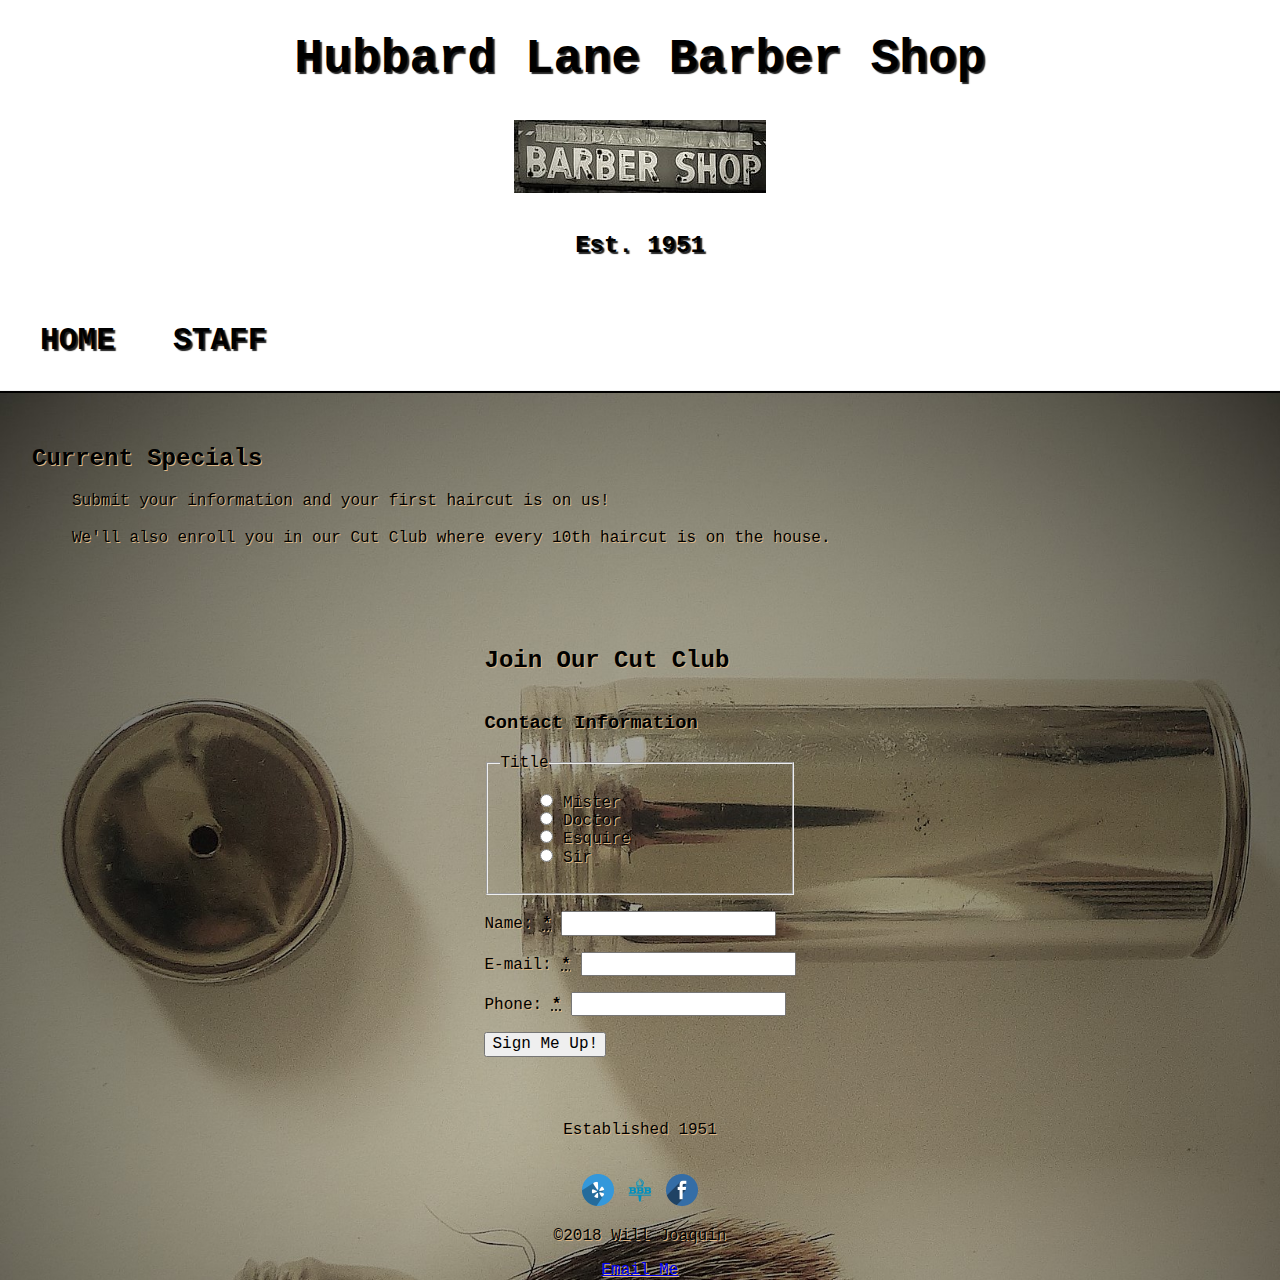
<file: specials.html>
<!DOCTYPE html>
<html lang="en">
<head>
  <title>Sign Up For Specials</title>
  <link rel="stylesheet" href="normalize.css">
  <link rel="stylesheet" href="style.css">
  <meta name="theme-color" content="#c68c53"/>
  <meta charset="UTF-8">
  <meta name="viewport" content="width=device-width, initial-scale=1.0">
  <meta name="description" content="Hubbard Lane Barber Shop in the heart of Saint Matthews">
  <meta name="keywords" content="haircut, barber, shave, Saint Matthews, ST. Matthews, Louisville">
</head>
<body class="content">

  <header>
    <h1>Hubbard Lane Barber Shop</h1>
    <img id="banner" class="banner" src="images/barberbanner.jpg" alt="Barber Shop Sign">
    <h4>Est. 1951</h4>
    <div class="headerContainer">
      <nav>
        <ul>
          <li><a id="audioLink" href="index.html" title="Home">HOME</a></li>
          <li><a id="audioLinkTwo" href="staff.html" title="Staff">STAFF</a></li>
        </ul>
      </nav>
    </div>
  </header>

  <main class="container" id="specialsBackground">
    <div class="one">
      <h2>Current Specials</h2>
        <ul>
          <li>Submit your information and your first haircut is on us!</li>
          <br />
          <li>We'll also enroll you in our Cut Club where every 10th haircut is on the house.</li>
        </ul>
      </div>
      <div>
        <!--fillable form for 'Cut Club' inquiries -->
        <form>
          <legend><h2>Join Our Cut Club</h2></legend>
            <section>
              <h3>Contact Information</h3>
                <fieldset>
                  <legend>Title</legend>
                    <ul>
                      <li>
                        <label for="title_1">
                          <input type="radio" id="title_1" name="title" value="Mr." >
                          Mister
                        </label>
                      </li>
                      <li>
                        <label for="title_2">
                          <input type="radio" id="title_2" name="title" value="Dr.">
                          Doctor
                        </label>
                      </li>
                      <li>
                        <label for="title_3">
                          <input type="radio" id="title_3" name="title" value="Esq.">
                          Esquire
                        </label>
                      </li>
                      <li>
                        <label for="title_4">
                          <input type="radio" id="title_4" name="title" value="Sir.">
                          Sir
                        </label>
                      </li>
                    </ul>
                  </fieldset>
                    <p>
                        <label for="name">
                          <span>Name: </span>
                            <strong><abbr title="required">*</abbr></strong>
                        </label>
                          <input type="text" id="name" name="username">
                   </p>
                   <p>
                        <label for="mail">
                          <span>E-mail: </span>
                            <strong><abbr title="required">*</abbr></strong>
                        </label>
                          <input type="email" id="mail" name="usermail">
                  </p>
                  <p>
                      <label for="phone">
                        <span>Phone: </span>
                          <strong><abbr title="required">*</abbr></strong>
                      </label>
                        <input type="phone" id="phone" name="userphone">
                  </p>
                </section>
                <section>
                  <p> <button type="submit">Sign Me Up!</button> </p>
                </section>
            </form>
          </div>

    <footer class="footer">
      <p>Established 1951</p><br/>
      <a href="https://www.yelp.com/biz/hubbard-lane-barber-shop-louisville?utm_campaign=www_business_share_popup&utm_medium=copy_link&utm_source=(direct)" target="_blank" rel="noopener"><img src="images/Yelplogo.png" title="Yelp" alt="Yelp Logo" ></a>
      <a href="https://www.bbb.org/louisville/business-reviews/barber/hubbard-lane-barber-shop-in-louisville-ky-9001075" target="_blank" rel="noopener"><img src="images/BBBlogo.png" title="BBB" alt="BBB "></a>
      <a href="https://www.facebook.com/pages/Hubbard-Lane-Barber-Shop/111871952201492" target="_blank" rel="noopener"><img src="images/FBlogo.png" title="Facebook" alt="Facebook Logo"></a>
      <p>&copy;2018 Will Joaquin</p>
      <a href="mailto:willjoaquin@yahoo.com">Email Me</a>
    </footer>
  </main>

    <!--jQuery -->
    <script
      src="https://code.jquery.com/jquery-3.2.1.min.js"
      integrity="sha256-hwg4gsxgFZhOsEEamdOYGBf13FyQuiTwlAQgxVSNgt4="
      crossorigin="anonymous">
    </script>

    <!--My JavaScript File for specials.html-->
    <script src="specials.js"></script>

    <!--My JavaScript File for index.html and staff.html-->
    <script src="app.js"></script>

  </body>
</html>
</file>
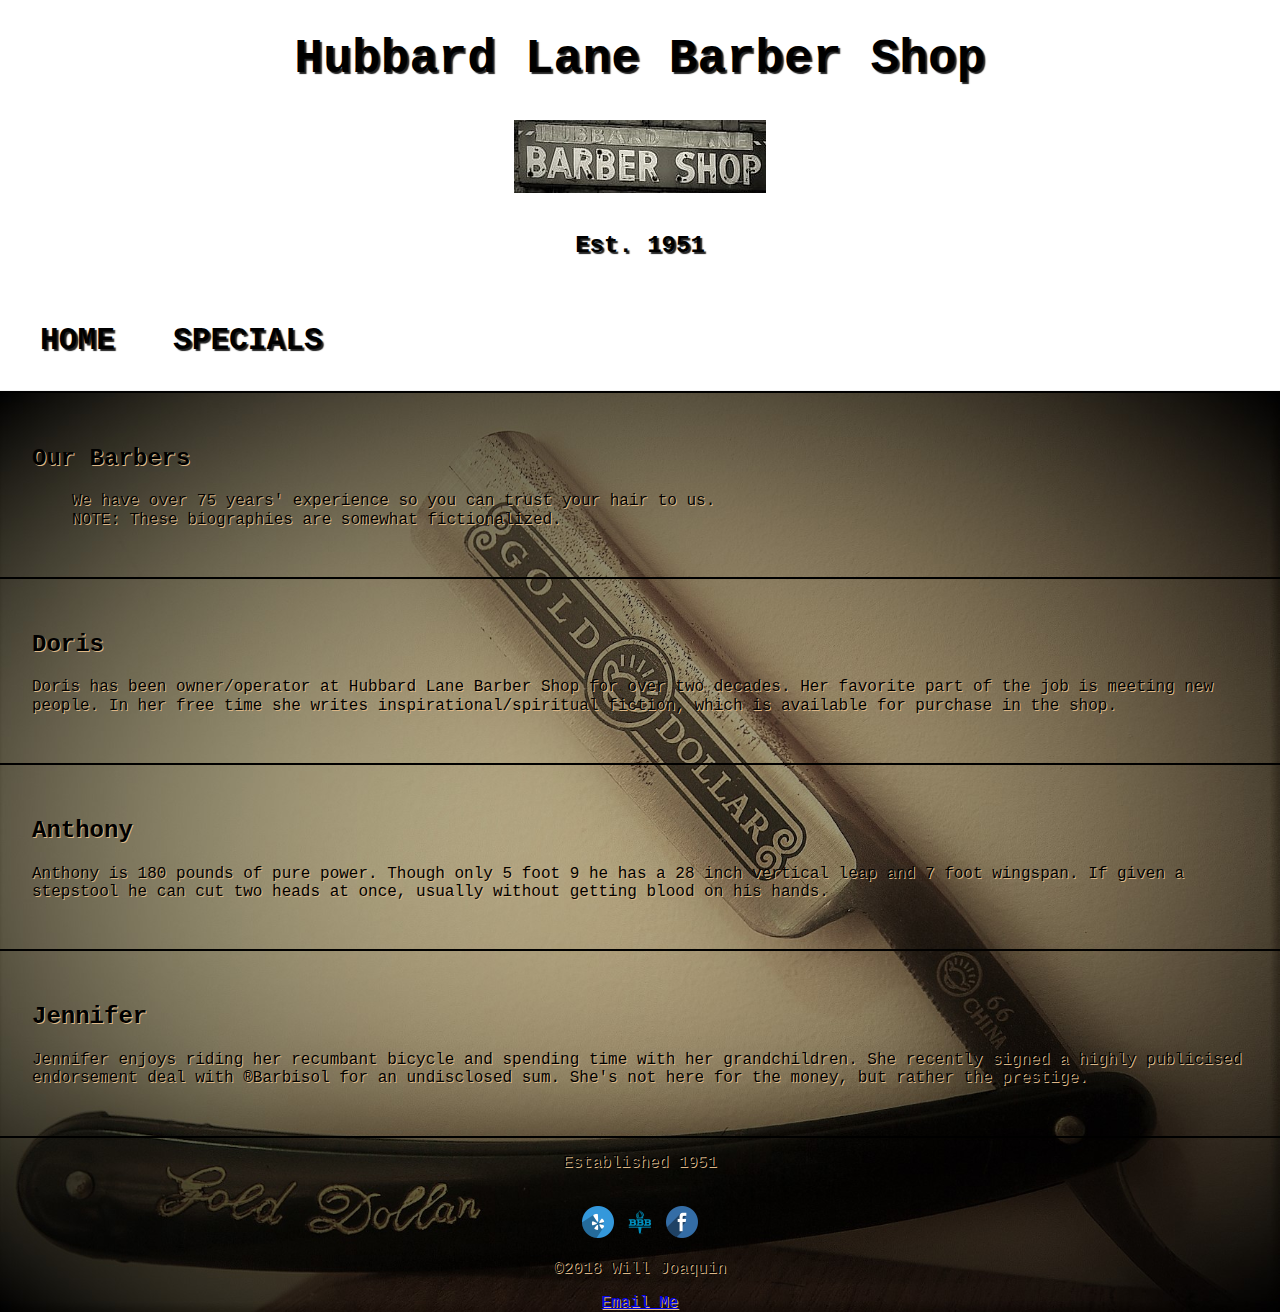
<file: staff.html>
<!DOCTYPE html>
<html lang="en">
  <head>
    <title>Meet Our Barbers</title>
    <link rel="stylesheet" href="normalize.css">
    <link rel="stylesheet" href="style.css">
    <meta name="theme-color" content="#c68c53"/>
    <meta charset="UTF-8">
    <meta name="viewport" content="width=device-width, initial-scale=1.0">
    <meta name="description" content="Hubbard Lane Barber Shop in the heart of Saint Matthews">
    <meta name="keywords" content="haircut, barber, shave, Saint Matthews, ST. Matthews, Louisville">
  </head>
  <body class="content">

    <header>
      <h1>Hubbard Lane Barber Shop</h1>
      <img id="banner" class="banner" src="images/barberbanner.jpg" alt="Barber Shop Sign">
      <h4>Est. 1951</h4>
      <div class="headerContainer">
        <nav>
          <ul>
            <li><a id="audioLink" href="index.html" title="Home">HOME</a></li>
            <li><a id="audioLinkTwo" href="specials.html" title="Specials">SPECIALS</a></li>
          </ul>
        </nav>
      </div>
    </header>

  <main class="container" id="staffBackground">
    <div class="one">
      <h2>Our Barbers</h2>
        <ul>
          <li>We have over 75 years' experience so you can trust your hair to us.</li>
          <li>NOTE: These biographies are somewhat fictionalized.</li>
        </ul>
    </div>
    <div class="one">
      <h2>Doris</h2>
        <p>
          Doris has been owner/operator at Hubbard Lane Barber Shop for over two decades.  Her favorite part of the job is meeting new people.  In her free time she writes inspirational/spiritual fiction, which is available for purchase in the shop.
        </p>
    </div>
    <div class="one">
      <h2>Anthony</h2>
        <p>
          Anthony is 180 pounds of pure power. Though only 5 foot 9 he has a 28 inch vertical leap and 7 foot wingspan.  If given a stepstool he can cut two heads at once, usually without getting blood on his hands.
        </p>
    </div>
    <div class="six">
      <h2>Jennifer</h2>
        <p>
          Jennifer enjoys riding her recumbant bicycle and spending time with her grandchildren. She recently signed a highly publicised endorsement deal with &reg;Barbisol for an undisclosed sum.  She's not here for the money, but rather the prestige.
        </p>
    </div>
    <footer class="footer">
      <p>Established 1951</p><br/>
      <a href="https://www.yelp.com/biz/hubbard-lane-barber-shop-louisville?utm_campaign=www_business_share_popup&utm_medium=copy_link&utm_source=(direct)" target="_blank" rel="noopener"><img src="images/Yelplogo.png" title="Yelp" alt="Yelp Logo" ></a>
      <a href="https://www.bbb.org/louisville/business-reviews/barber/hubbard-lane-barber-shop-in-louisville-ky-9001075" target="_blank" rel="noopener"><img src="images/BBBlogo.png" title="BBB" alt="BBB "></a>
      <a href="https://www.facebook.com/pages/Hubbard-Lane-Barber-Shop/111871952201492" target="_blank" rel="noopener"><img src="images/FBlogo.png" title="Facebook" alt="Facebook Logo"></a>
      <p>&copy;2018 Will Joaquin</p>
      <a href="mailto:willjoaquin@yahoo.com">Email Me</a>
    </footer>
  </main>

  <!--My JavaScript File for index.html and staff.html-->
  <script src="app.js"></script>
  
  </body>
</html>
</file>
<file: style.css>
header {
  text-align: center;
  text-shadow: 2px 2px 1px #222;
  font-size: 1.5em;
}


.menu {
  text-align: center;
}

footer {
  text-align: center;
}

/* Navbar with logo */

.headerContainer {
  display: flex;
  flex-direction: column;
  border-bottom: 1px solid #F2F2F2;
  padding: .3em 0;

  }


.logo {
   margin-left: 5%;
  }

.logo img {
   display: block;
  }

nav {
   margin: .5em 0 0 5%;
  }

header ul li {
   display: inline-block;
   padding: 0 1.4em 0 0;
   font-size: 1.3em;
   font-weight: bold;
  }

header ul li a {
   text-decoration: none;
   color: black;
  }

li a.active {
   color: #000000;
   border-bottom: 2px solid #000000;
   font-weight: 300;
  }

li a:hover {
   color:  #deb887;
   text-decoration: underline;
  }



/*flexbox*/
.container {
          display: flex;
          flex-direction: column;
          flex-wrap: wrap;
          align-items: center;
          justify-content: space-between;
          }

.container div {
  margin: auto;
  padding: 2em;


}

.one, .two, .three, .four, .five, .six {
  height: auto;
  align-content: flex-start;
  width: 95%;
  border-top: 2px solid black;
}

.six {
  border-bottom: 2px solid black;
}

.one, .two, {
  flex-grow: 2
}


/* Sticky Footer via flexbox experiment*/

/*FOOTER IS NOT CURRENTLY STICKING IN CHROME BUT IT IS IN FIREFOX--fixed this by making footer part of the flexbox so the css below isn't needed:

html, body {
  height: 100%;
}
body {
  display: flex;
  flex-direction: column;
  min-height: 100vh;
}
.footer {
 margin-top: auto;
}
.content {
  flex: 1 0 auto;
  min-height: calc(100vh - 89px);
  }

/*AJAX Barber Availability Response*/

.CheckCurrentAvailability {
  border-radius: 3px;
  width: auto;
}

ul {
  list-style: none;
}


  ul.bulleted .available {
    color: black;
  }
  ul.bulleted .available:before {
    content: "Available";
    background-color: #5fcf80;
    padding: 3px 2px 2px;
    border-radius: 2px;
    text-align:center;
    width: 25px;
    margin: 1.5em;
  }
  ul.bulleted .unavailable {
    color: black;
  }
  ul.bulleted .unavailable:before {
    content: "Unavailable";
    background-color: #ed5a5a;
    padding: 3px 2px 2px;
    border-radius: 2px;
    text-align:center;
    width: 25px;
    margin: 1.5em;
  }

/* -----------------------------------------------*/
  ul.bulleted {
    margin-bottom: 30px;
  }

  ul.bulleted li {
    padding-left: 40px;
  }

/*Google Maps API Map style*/

#location {
  width: 60%;
  height: 20em;
  border-radius: 3px;
  position: fixed;

}

/*background images and styles */

#containerBackground {
  background-image: url('images/razorandbrush.jpg');
  background-size: cover;
  background-position: top;
  color: black;
  text-shadow: 1px 1px .5px #deb887;
  }

#specialsBackground {
  background-image: url('images/brushes.jpg');
  background-size: cover;
  background-position: top;
  color: black;
  text-shadow: 1px 1px .5px #deb887;
}

#staffBackground {
  background-image: url('images/razor.jpg');
  background-size: cover;
  background-position: top;
  color: black;
  text-shadow: 1px 1px .5px #deb887;
}

/*background for header commented out in favor of clean white background
header {
  background-image: url('../plaster.jpg');
  background-size: cover;
  background-position: top;
  padding: 0;
}      ------*/

/*font family*/
body, button {
  font-family: "Courier New", Monaco, monospace;
}

/*Media Queries (mobile first / responsive web design/if/when nothandled bu using flexbox)*/


@media (min-width: 769px) {

  /* navigation with logo */
.headerContainer {
  flex-direction: row;
  justify-content: space-between;
}

.logo {
   margin-left: 2.3em;

 }

 nav {
   align-self: center;
   margin: 0 0.8em 0 0;
 }


}

@media (min-width: 1025px) {

}
</file>
